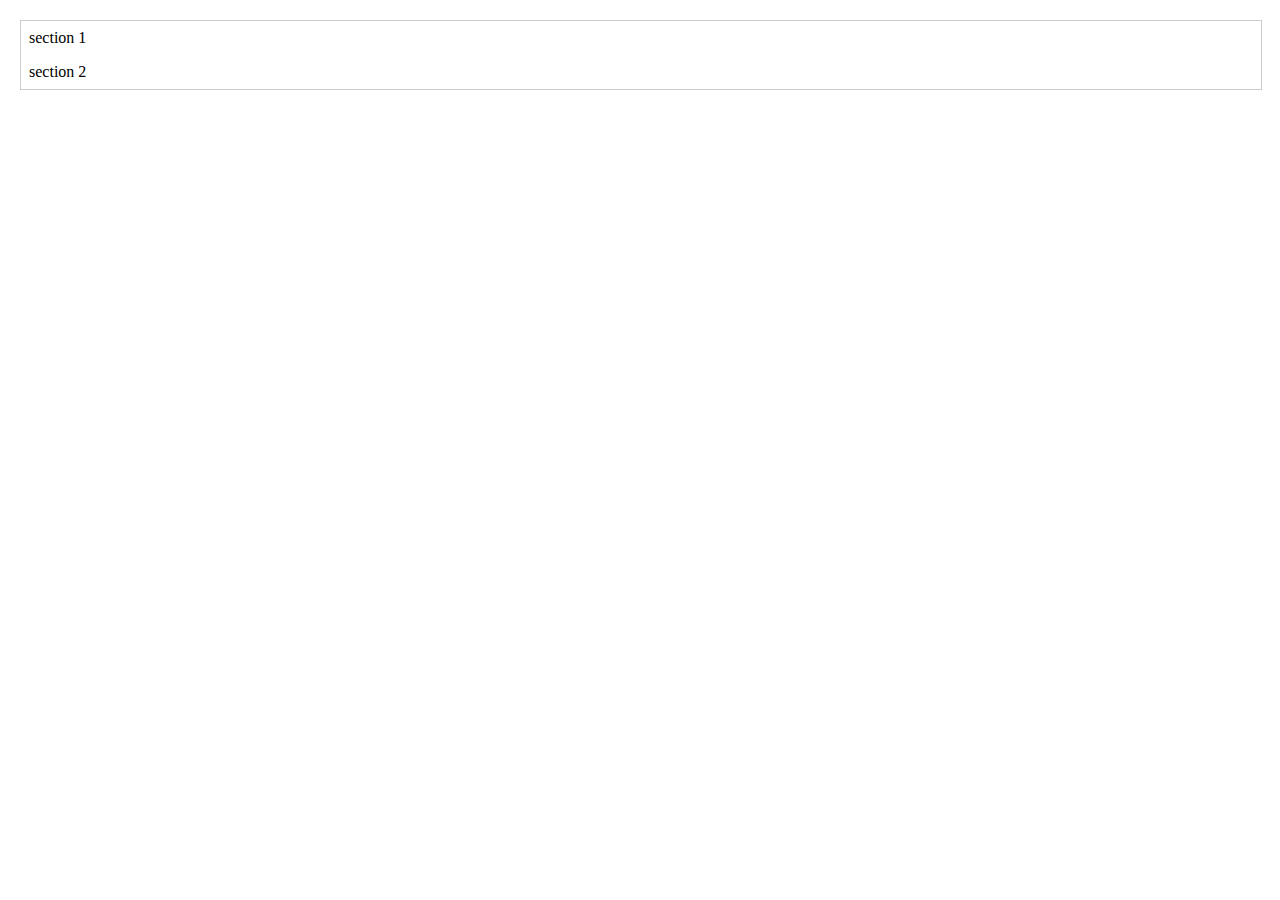
<file: cz6/index.html>
<html lang="pl">
<head>
    <title>jQuery cz 6</title>
    <link rel="stylesheet" href="index.css">
</head>
<body>
    <div class="accordion">
        <div class="section">
            <div id="section-1-header" class="section__header">
                section 1
            </div>
            <div id="section-1-content" class="section__content">
                Lorem ipsum dolor sit amet, consectetur adipiscing elit, sed do eiusmod tempor incididunt ut labore et dolore magna aliqua. Ut enim ad minim veniam, quis nostrud exercitation ullamco laboris nisi ut aliquip ex ea commodo consequat. Duis aute irure dolor in reprehenderit in voluptate velit esse cillum dolore eu fugiat nulla pariatur. Excepteur sint occaecat cupidatat non proident, sunt in culpa qui officia deserunt mollit anim id est laborum.
            </div>
        </div>
        <div class="section">
            <div id="section-2-header" class="section__header">
                section 2
            </div>
            <div id="section-2-content" class="section__content">
                Sed ut perspiciatis unde omnis iste natus error sit voluptatem accusantium doloremque laudantium, totam rem aperiam, eaque ipsa quae ab illo inventore veritatis et quasi architecto beatae vitae dicta sunt explicabo. Nemo enim ipsam voluptatem quia voluptas sit aspernatur aut odit aut fugit, sed quia consequuntur magni dolores eos qui ratione voluptatem sequi nesciunt. Neque porro quisquam est, qui dolorem ipsum quia dolor sit amet, consectetur, adipisci velit, sed quia non numquam eius modi tempora incidunt ut labore et dolore magnam aliquam quaerat voluptatem. Ut enim ad minima veniam, quis nostrum exercitationem ullam corporis suscipit laboriosam, nisi ut aliquid ex ea commodi consequatur? Quis autem vel eum iure reprehenderit qui in ea voluptate velit esse quam nihil molestiae consequatur, vel illum qui dolorem eum fugiat quo voluptas nulla pariatur?
            </div>
        </div>
    </div>
    <script src="https://ajax.googleapis.com/ajax/libs/jquery/3.4.1/jquery.min.js"></script>
    <script src="index.js"></script>
</body>
</html>
</file>
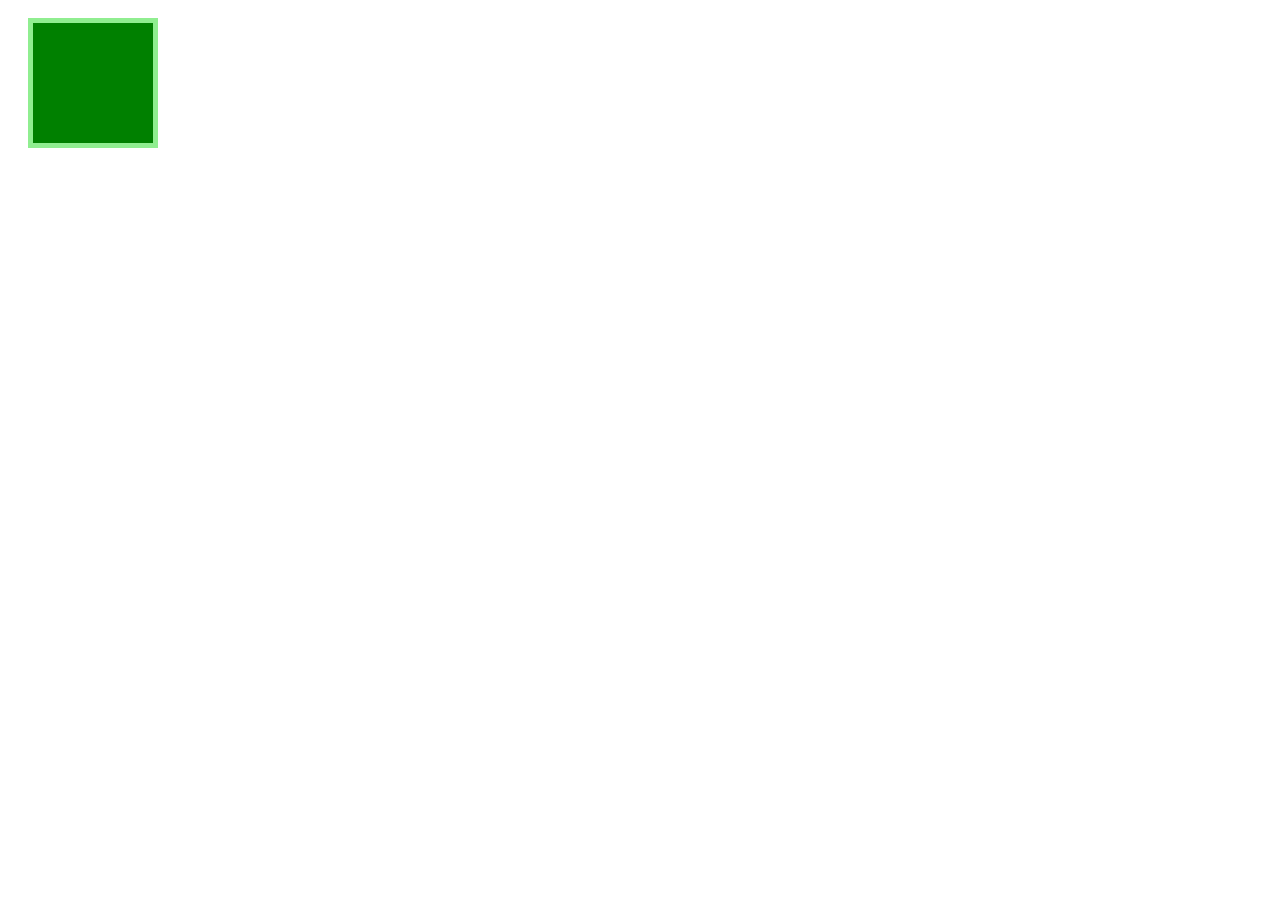
<file: cz7/index.html>
<html lang="pl">
<head>
    <title>jQuery cz 7</title>
    <link rel="stylesheet" href="index.css">
</head>
<body>
    <div id="animation"></div>

    <script src="https://ajax.googleapis.com/ajax/libs/jquery/3.4.1/jquery.min.js"></script>
    <script src="index.js"></script>
</body>
</html>
</file>
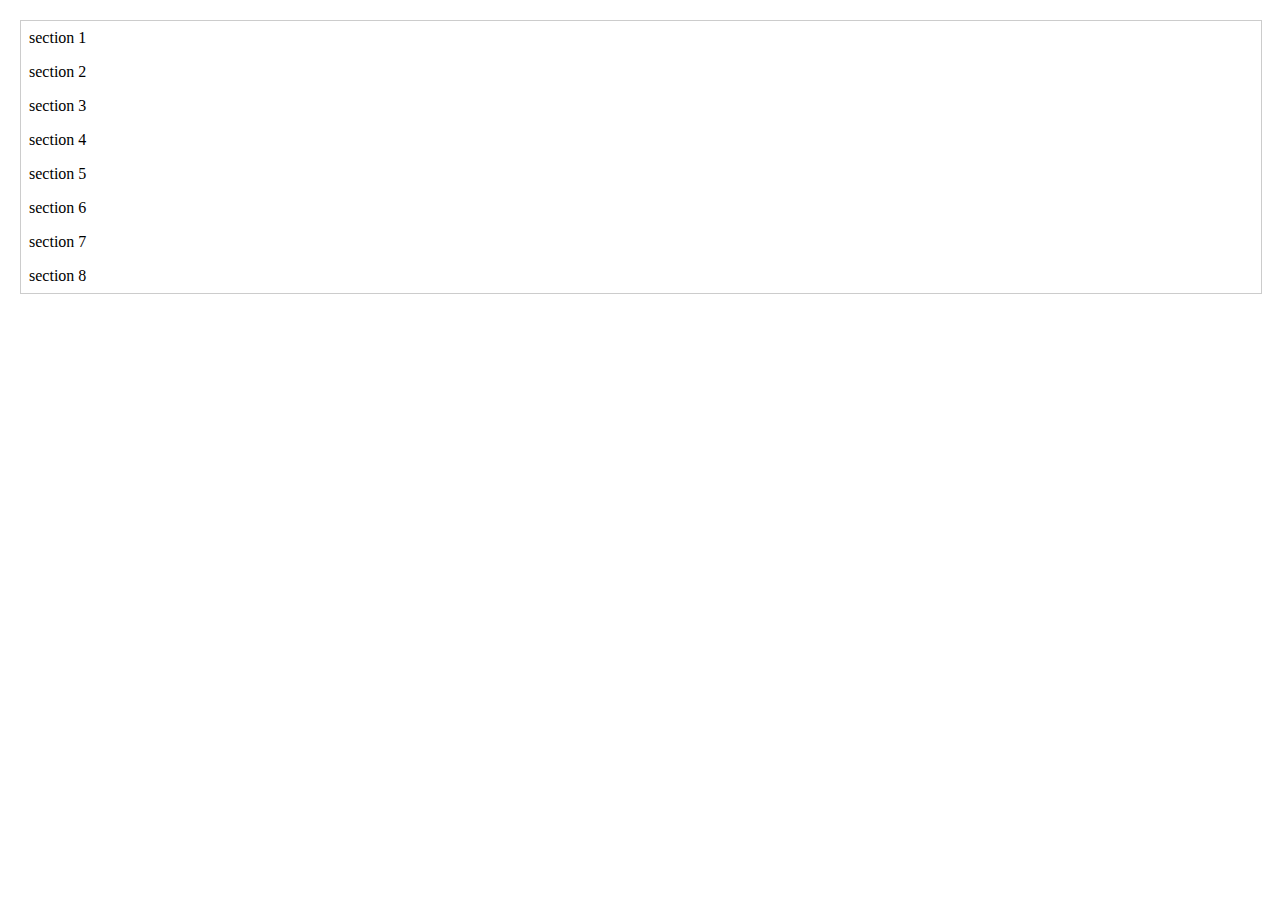
<file: cz8/index.html>
<html lang="pl">
<head>
    <title>jQuery cz 8</title>
    <link rel="stylesheet" href="index.css">
</head>
<body>
    <div class="accordion">
        <div class="section">
            <div class="section__header">
                section 1
            </div>
            <div class="section__content">
                Lorem ipsum dolor sit amet, consectetur adipiscing elit, sed do eiusmod tempor incididunt ut labore et dolore magna aliqua. Ut enim ad minim veniam, quis nostrud exercitation ullamco laboris nisi ut aliquip ex ea commodo consequat. Duis aute irure dolor in reprehenderit in voluptate velit esse cillum dolore eu fugiat nulla pariatur. Excepteur sint occaecat cupidatat non proident, sunt in culpa qui officia deserunt mollit anim id est laborum.
            </div>
        </div>
        <div class="section">
            <div class="section__header">
                section 2
            </div>
            <div class="section__content">
                Sed ut perspiciatis unde omnis iste natus error sit voluptatem accusantium doloremque laudantium, totam rem aperiam, eaque ipsa quae ab illo inventore veritatis et quasi architecto beatae vitae dicta sunt explicabo. Nemo enim ipsam voluptatem quia voluptas sit aspernatur aut odit aut fugit, sed quia consequuntur magni dolores eos qui ratione voluptatem sequi nesciunt. Neque porro quisquam est, qui dolorem ipsum quia dolor sit amet, consectetur, adipisci velit, sed quia non numquam eius modi tempora incidunt ut labore et dolore magnam aliquam quaerat voluptatem. Ut enim ad minima veniam, quis nostrum exercitationem ullam corporis suscipit laboriosam, nisi ut aliquid ex ea commodi consequatur? Quis autem vel eum iure reprehenderit qui in ea voluptate velit esse quam nihil molestiae consequatur, vel illum qui dolorem eum fugiat quo voluptas nulla pariatur?
            </div>
        </div>
        <div class="section">
            <div class="section__header">
                section 3
            </div>
            <div class="section__content">
                Lorem ipsum dolor sit amet, consectetur adipiscing elit, sed do eiusmod tempor incididunt ut labore et dolore magna aliqua. Ut enim ad minim veniam, quis nostrud exercitation ullamco laboris nisi ut aliquip ex ea commodo consequat. Duis aute irure dolor in reprehenderit in voluptate velit esse cillum dolore eu fugiat nulla pariatur. Excepteur sint occaecat cupidatat non proident, sunt in culpa qui officia deserunt mollit anim id est laborum.
            </div>
        </div>
        <div class="section">
            <div class="section__header">
                section 4
            </div>
            <div class="section__content">
                Sed ut perspiciatis unde omnis iste natus error sit voluptatem accusantium doloremque laudantium, totam rem aperiam, eaque ipsa quae ab illo inventore veritatis et quasi architecto beatae vitae dicta sunt explicabo. Nemo enim ipsam voluptatem quia voluptas sit aspernatur aut odit aut fugit, sed quia consequuntur magni dolores eos qui ratione voluptatem sequi nesciunt. Neque porro quisquam est, qui dolorem ipsum quia dolor sit amet, consectetur, adipisci velit, sed quia non numquam eius modi tempora incidunt ut labore et dolore magnam aliquam quaerat voluptatem. Ut enim ad minima veniam, quis nostrum exercitationem ullam corporis suscipit laboriosam, nisi ut aliquid ex ea commodi consequatur? Quis autem vel eum iure reprehenderit qui in ea voluptate velit esse quam nihil molestiae consequatur, vel illum qui dolorem eum fugiat quo voluptas nulla pariatur?
            </div>
        </div>
        <div class="section">
            <div class="section__header">
                section 5
            </div>
            <div class="section__content">
                Lorem ipsum dolor sit amet, consectetur adipiscing elit, sed do eiusmod tempor incididunt ut labore et dolore magna aliqua. Ut enim ad minim veniam, quis nostrud exercitation ullamco laboris nisi ut aliquip ex ea commodo consequat. Duis aute irure dolor in reprehenderit in voluptate velit esse cillum dolore eu fugiat nulla pariatur. Excepteur sint occaecat cupidatat non proident, sunt in culpa qui officia deserunt mollit anim id est laborum.
            </div>
        </div>
        <div class="section">
            <div class="section__header">
                section 6
            </div>
            <div class="section__content">
                Sed ut perspiciatis unde omnis iste natus error sit voluptatem accusantium doloremque laudantium, totam rem aperiam, eaque ipsa quae ab illo inventore veritatis et quasi architecto beatae vitae dicta sunt explicabo. Nemo enim ipsam voluptatem quia voluptas sit aspernatur aut odit aut fugit, sed quia consequuntur magni dolores eos qui ratione voluptatem sequi nesciunt. Neque porro quisquam est, qui dolorem ipsum quia dolor sit amet, consectetur, adipisci velit, sed quia non numquam eius modi tempora incidunt ut labore et dolore magnam aliquam quaerat voluptatem. Ut enim ad minima veniam, quis nostrum exercitationem ullam corporis suscipit laboriosam, nisi ut aliquid ex ea commodi consequatur? Quis autem vel eum iure reprehenderit qui in ea voluptate velit esse quam nihil molestiae consequatur, vel illum qui dolorem eum fugiat quo voluptas nulla pariatur?
            </div>
        </div>
        <div class="section">
            <div class="section__header">
                section 7
            </div>
            <div class="section__content">
                Lorem ipsum dolor sit amet, consectetur adipiscing elit, sed do eiusmod tempor incididunt ut labore et dolore magna aliqua. Ut enim ad minim veniam, quis nostrud exercitation ullamco laboris nisi ut aliquip ex ea commodo consequat. Duis aute irure dolor in reprehenderit in voluptate velit esse cillum dolore eu fugiat nulla pariatur. Excepteur sint occaecat cupidatat non proident, sunt in culpa qui officia deserunt mollit anim id est laborum.
            </div>
        </div>
        <div class="section">
            <div class="section__header">
                section 8
            </div>
            <div class="section__content">
                Sed ut perspiciatis unde omnis iste natus error sit voluptatem accusantium doloremque laudantium, totam rem aperiam, eaque ipsa quae ab illo inventore veritatis et quasi architecto beatae vitae dicta sunt explicabo. Nemo enim ipsam voluptatem quia voluptas sit aspernatur aut odit aut fugit, sed quia consequuntur magni dolores eos qui ratione voluptatem sequi nesciunt. Neque porro quisquam est, qui dolorem ipsum quia dolor sit amet, consectetur, adipisci velit, sed quia non numquam eius modi tempora incidunt ut labore et dolore magnam aliquam quaerat voluptatem. Ut enim ad minima veniam, quis nostrum exercitationem ullam corporis suscipit laboriosam, nisi ut aliquid ex ea commodi consequatur? Quis autem vel eum iure reprehenderit qui in ea voluptate velit esse quam nihil molestiae consequatur, vel illum qui dolorem eum fugiat quo voluptas nulla pariatur?
            </div>
        </div>
    </div>
    <script src="https://ajax.googleapis.com/ajax/libs/jquery/3.4.1/jquery.min.js"></script>
    <script src="index.js"></script>
</body>
</html>
</file>
<file: cz6/index.css>
body {
    margin: 20px;
}

.accordion {
    display: block;
    margin: auto;
    width: 100%;
    border: 1px solid #ccc;
}

.section__header {
    padding: 8px;
    cursor: pointer;
}

.section__header:hover {
    padding: 8px;
    background-color: #ddd;
    cursor: pointer;
}

.section__content {
    padding: 10px;
    background-color: #eee;
    display: none;
}
</file>
<file: cz7/index.css>
#animation {
    color: black;
    background-color: green;
    width: 120px;
    height: 120px;
    border: 5px solid lightgreen;
    top: 10px;
    left: 10px;
    position: relative;
}
</file>
<file: cz8/index.css>
body {
    margin: 20px;
}

.accordion {
    display: block;
    margin: auto;
    width: 100%;
    border: 1px solid #ccc;
}

.section__header {
    padding: 8px;
    cursor: pointer;
}

.section__header:hover {
    padding: 8px;
    background-color: #ddd;
    cursor: pointer;
}

.section__content {
    padding: 10px;
    background-color: #eee;
    display: none;
}
</file>
